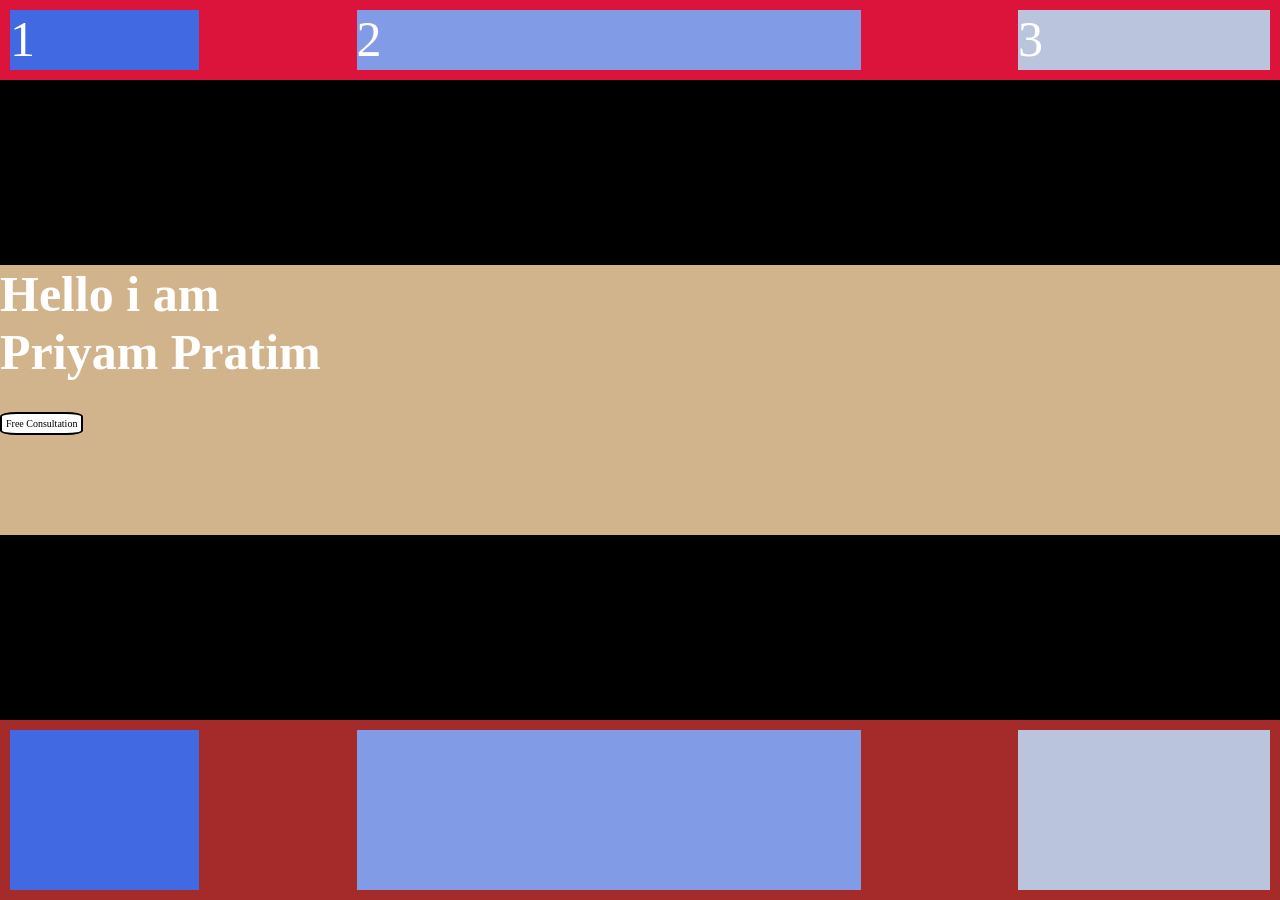
<file: Day-01-HTML-CSS/index.html>
<!doctype html>
<html lang="en">
  <head>
    <meta charset="UTF-8" />
    <meta name="viewport" content="width=device-width, initial-scale=1.0" />
    <title>Grid</title>
    <link rel="stylesheet" href="style.css" />
  </head>
  <body>
    <div id="main">
      <div id="nav">
        <div class="part1">1</div>
        <div class="part2">2</div>
        <div class="part3">3</div>
      </div>
      <div id="center">
        <div class="center-text">
          <h1>Hello i am <br />Priyam Pratim</h1>
          <button
            style="
              background-color: white;
              color: black;
              font-size: 10px;
              padding: 4px;
              border-radius: 20%;
              border: 2px solid black;
              display: inline;
            "
          >
            Free Consultation
          </button>
        </div>
      </div>
      <div id="buttom">
        <div class="btm1"></div>
        <div class="btm2"></div>
        <div class="btm3"></div>
      </div>
    </div>
  </body>
</html>
</file>
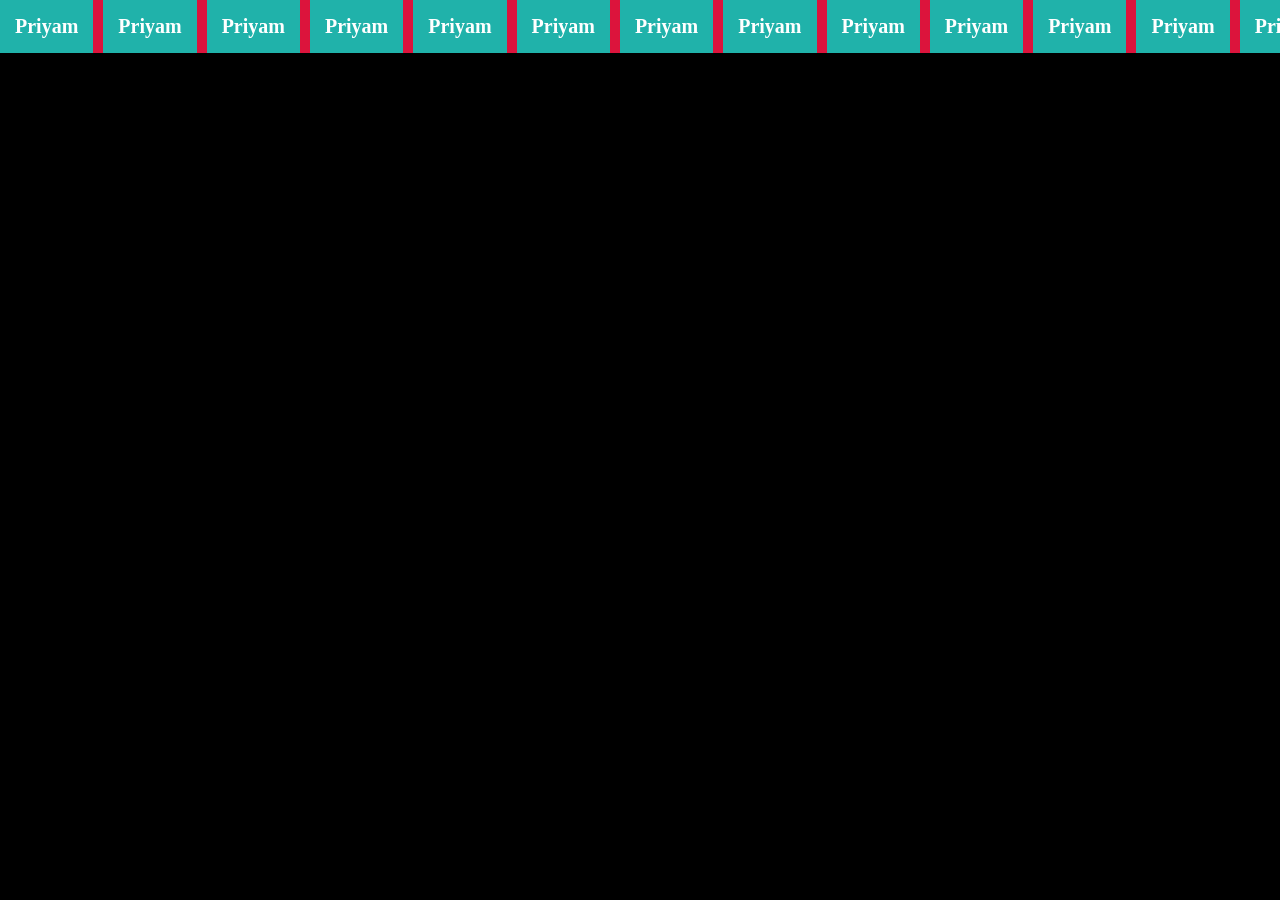
<file: Day-01-HTML-CSS/Animation/index.html>
<!doctype html>
<html lang="en">
  <head>
    <meta charset="UTF-8" />
    <meta name="viewport" content="width=device-width, initial-scale=1.0" />
    <title>Document</title>
    <link rel="stylesheet" href="style.css" />
  </head>
  <body>
    <div class="parent">
      <h4>Priyam</h4>
      <h4>Priyam</h4>
      <h4>Priyam</h4>
      <h4>Priyam</h4>
      <h4>Priyam</h4>
      <h4>Priyam</h4>
      <h4>Priyam</h4>
      <h4>Priyam</h4>
      <h4>Priyam</h4>
      <h4>Priyam</h4>
      <h4>Priyam</h4>
      <h4>Priyam</h4>
      <h4>Priyam</h4>
      <h4>Priyam</h4>
      <h4>Priyam</h4>
      <h4>Priyam</h4>
      <h4>Priyam</h4>
      <h4>Priyam</h4>
    </div>
  </body>
</html>
</file>
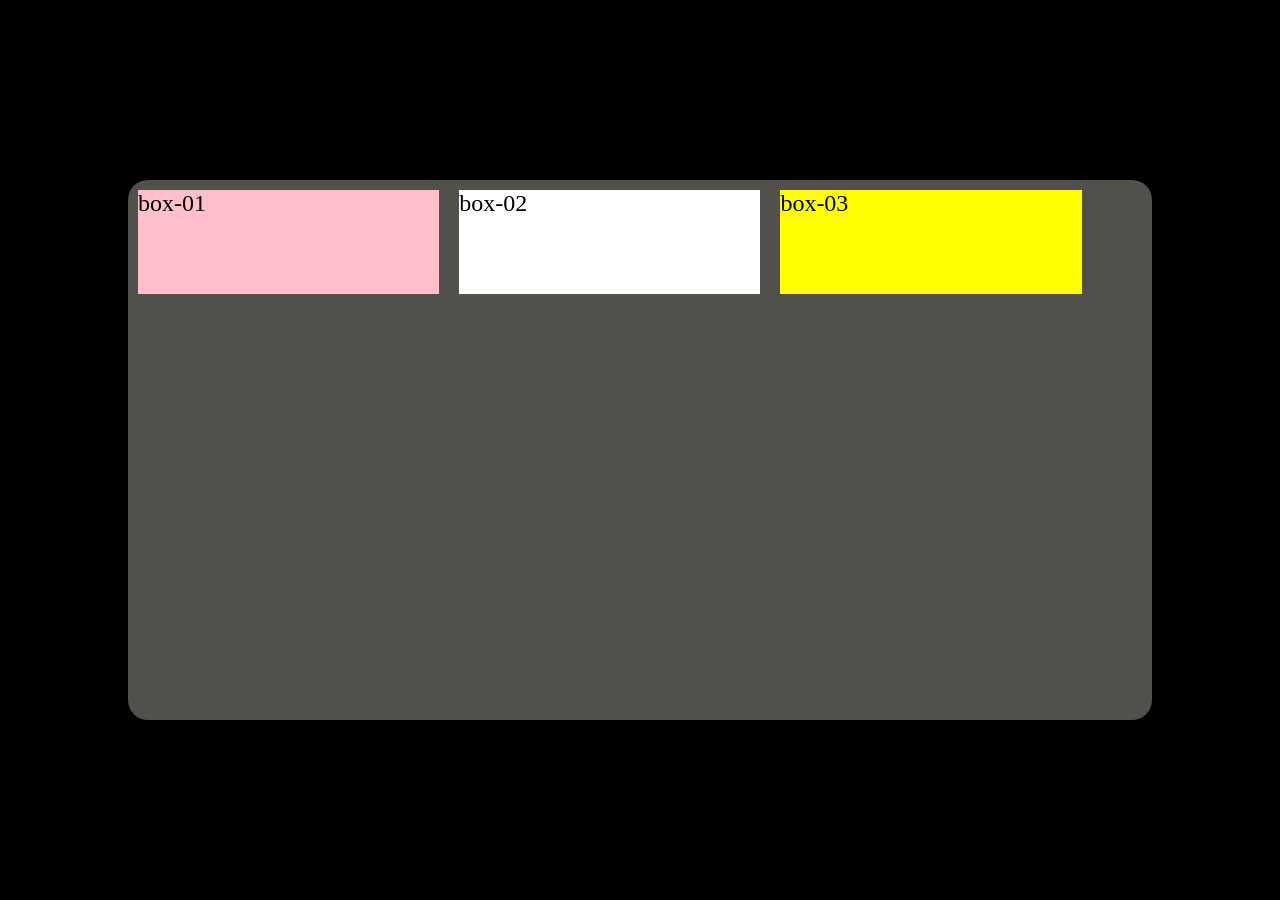
<file: Javascript/Day-01/index.html>
<!doctype html>
<html lang="en">
  <head>
    <meta charset="UTF-8" />
    <meta name="viewport" content="width=device-width, initial-scale=1.0" />
    <title>Document</title>
    <link rel="stylesheet" href="style.css" />
  </head>
  <body>
    <main>
      <!-- <div id="box">box-01</div>
      <div id="box">box-02</div>
      <div id="box">box-03</div> -->
    </main>
    <script src="script.js"></script>
  </body>
</html>
</file>
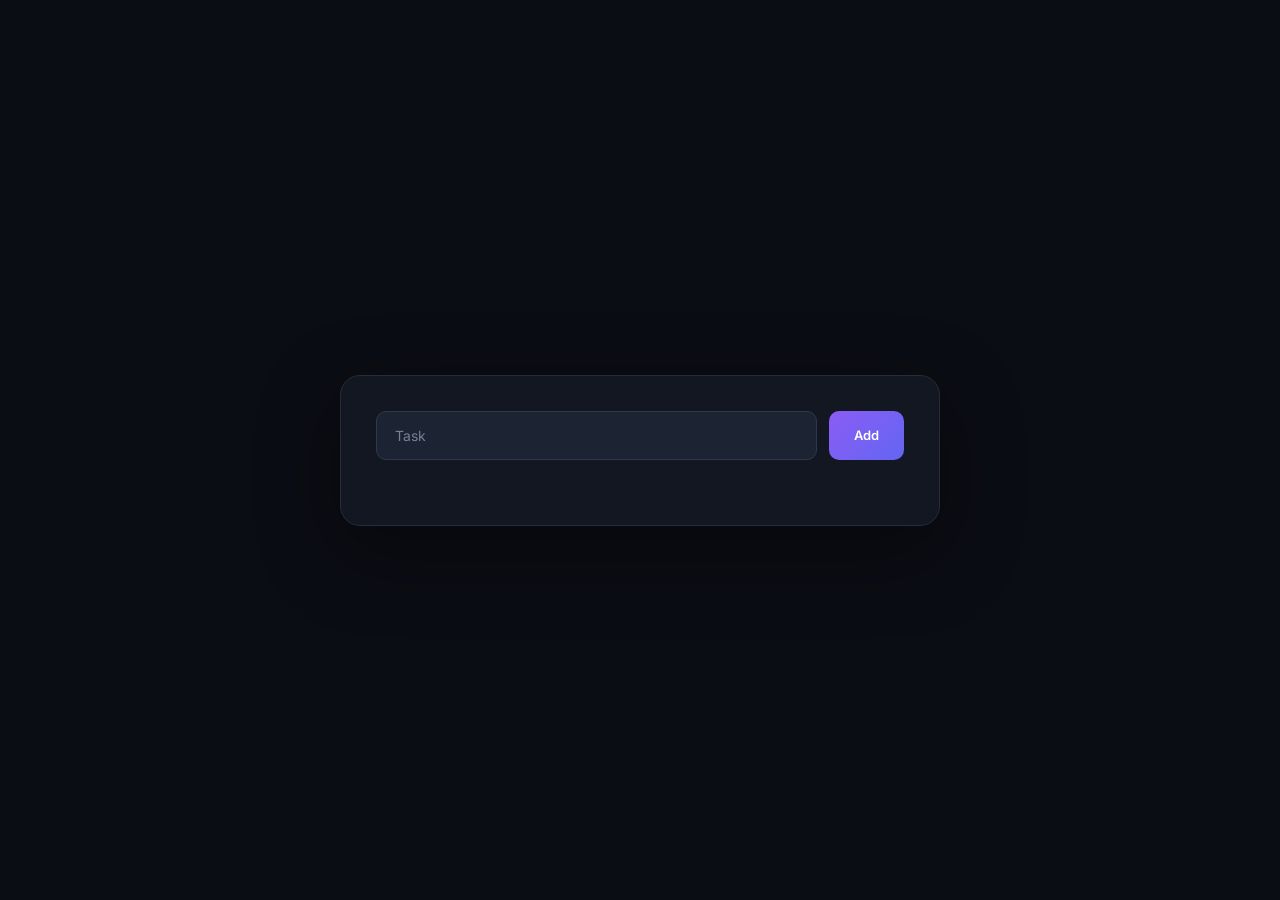
<file: Javascript/Project/index.html>
<!doctype html>
<html lang="en">
  <head>
    <meta charset="UTF-8" />
    <meta name="viewport" content="width=device-width, initial-scale=1.0" />
    <title>To-Do List</title>
    <link rel="stylesheet" href="style.css" />
  </head>
  <body>
    <main>
      <div>
        <input type="text" placeholder="Task" />
        <button id="add">Add</button>
      </div>

      <div class="todo-list"></div>
    </main>
    <script src="script.js"></script>
  </body>
</html>
</file>
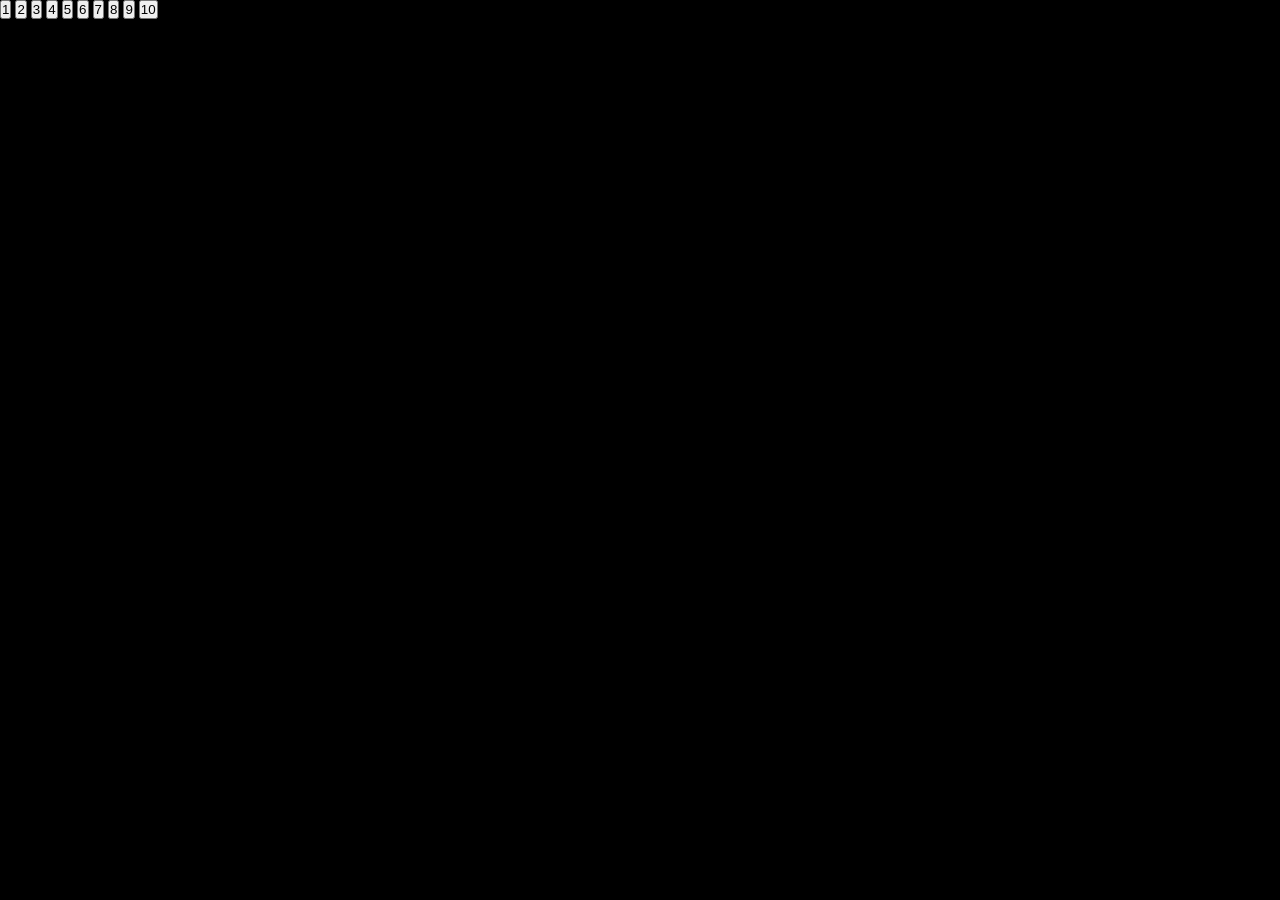
<file: Javascript/Day-02/Event_Delegation/index.html>
<!doctype html>
<html lang="en">
  <head>
    <meta charset="UTF-8" />
    <meta name="viewport" content="width=device-width, initial-scale=1.0" />
    <title>Document</title>
    <link rel="stylesheet" href="style.css" />
  </head>
  <body>
    <main>
      <button type="button">1</button>
      <button type="button">2</button>
      <button type="button">3</button>
      <button type="button">4</button>
      <button type="button">5</button>
      <button type="button">6</button>
      <button type="button">7</button>
      <button type="button">8</button>
      <button type="button">9</button>
      <button type="button">10</button>
    </main>
    <script src="script.js"></script>
  </body>
</html>
</file>
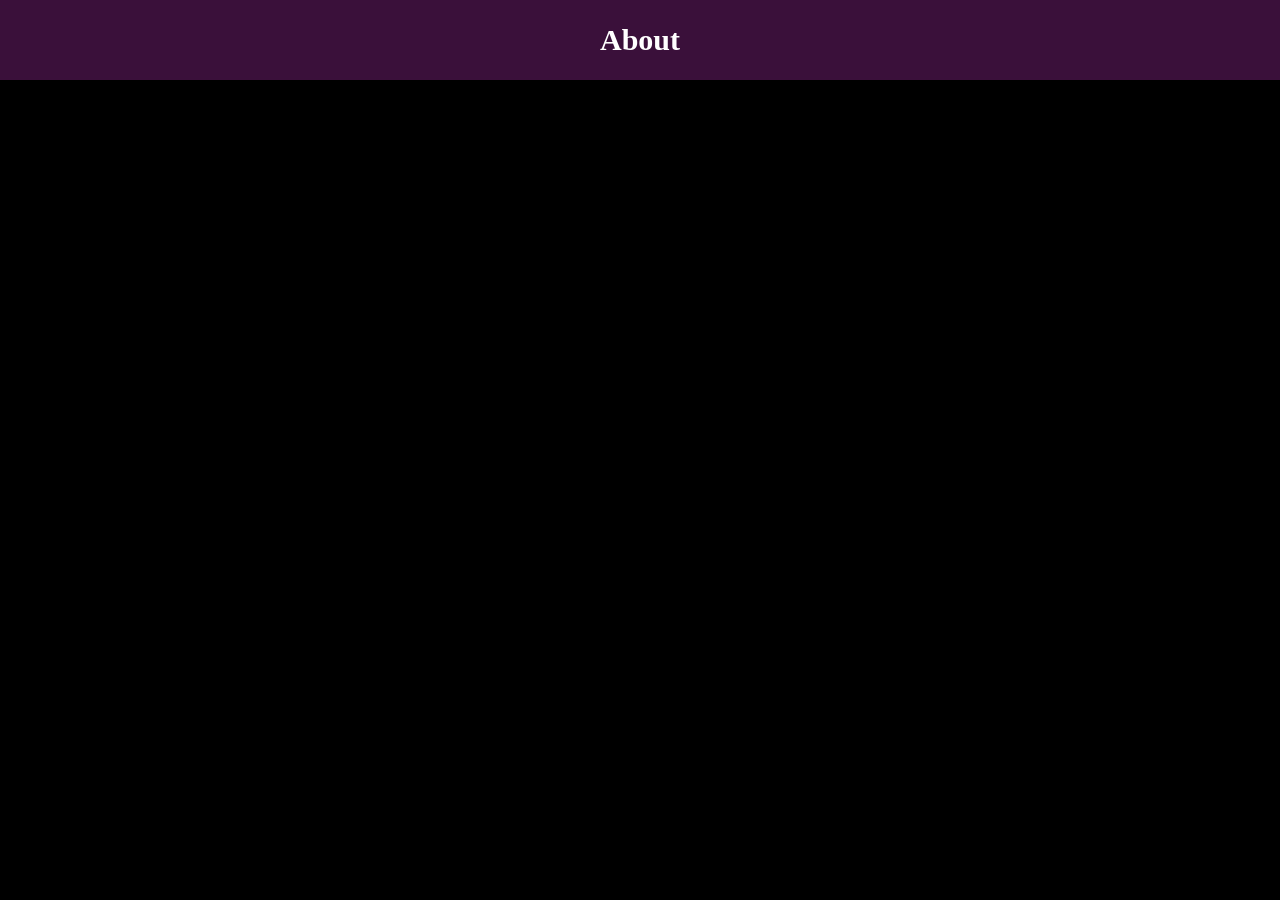
<file: Day-01-HTML-CSS/Animation/underline.html>
<!doctype html>
<html lang="en">
  <head>
    <meta charset="UTF-8" />
    <meta name="viewport" content="width=device-width, initial-scale=1.0" />
    <title>Document</title>
    <link rel="stylesheet" href="underline.css" />
  </head>
  <body>
    <nav>
      <h4>About</h4>
    </nav>
  </body>
</html>
</file>
<file: Day-01-HTML-CSS/style.css>
* {
  margin: 0;
  padding: 0;
  box-sizing: border-box;
  font-family: "helvetica neue";
  color: white;
  font-size: 50px;
}

html,
body {
  height: 100%;
  width: 100%;
}

#main {
  height: 100%;
  width: 100%;
  background-color: black;
  display: flex;
  flex-direction: column;
  align-items: center;
  justify-content: space-between;
}

#nav {
  height: 80px;
  width: 100%;
  background-color: crimson;
  display: flex;
  align-items: center;
  justify-content: space-between;
  padding: 10px;
}

.part1 {
  height: 100%;
  width: 15%;
  background-color: royalblue;
}

.part2 {
  height: 100%;
  width: 40%;
  background-color: rgb(130, 155, 231);
}

.part3 {
  height: 100%;
  width: 20%;
  background-color: rgb(187, 196, 221);
}

#center {
  height: 30%;
  width: 100%;
  background-color: tan;
}

#buttom {
  height: 20%;
  width: 100%;
  background-color: brown;
  display: flex;
  align-items: center;
  justify-content: space-between;
  padding: 10px;
}

.btm1 {
  height: 100%;
  width: 15%;
  background-color: royalblue;
}

.btm2 {
  height: 100%;
  width: 40%;
  background-color: rgb(130, 155, 231);
}

.btm3 {
  height: 100%;
  width: 20%;
  background-color: rgb(187, 196, 221);
}
</file>
<file: Day-01-HTML-CSS/Animation/style.css>
* {
  margin: 0;
  padding: 0;
  box-sizing: border-box;
  font-family: "helvetica neue";
  color: #ffffff;
  font-size: 30px;
}

html,
body {
  height: 100%;
  width: 100%;
  background-color: black;
}

.parent {
  display: flex;
  background-color: crimson;
  gap: 10px;
}

h4 {
  background-color: lightseagreen;
  padding: 15px;
  font-size: 20px;
  animation-name: chacha;
  animation-duration: 1s;
  animation-timing-function: linear;
  animation-iteration-count: infinite;
}

@keyframes chacha {
  from {
    transform: translateX(0);
  }
  to {
    transform: translateX(-100%);
  }
}
</file>
<file: Javascript/Day-01/style.css>
* {
  margin: 0;
  padding: 0;
  box-sizing: border-box;
}

html,
body {
  height: 100%;
  width: 100%;
  background-color: black;
  color: white;
  display: flex;
  justify-content: center;
  align-items: center;
}

main {
  height: 60%;
  width: 80%;
  background-color: rgb(82, 80, 77);
  border-radius: 20px;
  display: flex;
  gap: 20px;
  padding: 10px;
  color: black;
  font-size: 1.5rem;
}

.box {
  height: 20%;
  width: 30%;
  background-color: red;
}
</file>
<file: Javascript/Project/style.css>
@import url("https://fonts.googleapis.com/css2?family=Inter:wght@400;500;600;700;800&display=swap");

* {
  margin: 0;
  padding: 0;
  box-sizing: border-box;
  font-family: "Inter", sans-serif;
}

body {
  min-height: 100vh;
  background: #0b0d14;
  color: #f1f5f9;
  display: flex;
  justify-content: center;
  align-items: center;
  padding: 30px 20px;
}

/* Main Container */
main {
  width: 100%;
  max-width: 600px;
  padding: 35px;
  background: #131722;
  border: 1px solid #252c3a;
  border-radius: 20px;
  box-shadow: 0 25px 80px rgba(0, 0, 0, 0.4);
}

/* Heading-like input section */
main > div:first-child {
  display: flex;
  gap: 12px;
  margin-bottom: 30px;
}

input {
  flex: 1;
  min-width: 0;
  padding: 15px 18px;
  background: #1c2332;
  color: #f8fafc;
  border: 1px solid #30394a;
  border-radius: 10px;
  outline: none;
  font-size: 14px;
  transition: 0.3s ease;
}

input::placeholder {
  color: #778196;
}

input:focus {
  border-color: #8b5cf6;
  box-shadow: 0 0 0 3px rgba(139, 92, 246, 0.15);
}

/* Add Button */
button {
  cursor: pointer;
  border: none;
  font-size: 13px;
  font-weight: 600;
  transition: all 0.25s ease;
}

#add {
  padding: 0 25px;
  color: white;
  background: linear-gradient(135deg, #8b5cf6, #6366f1);
  border-radius: 10px;
}

#add:hover {
  transform: translateY(-2px);
  box-shadow: 0 6px 20px rgba(139, 92, 246, 0.3);
}

/* Todo List */
.todo-list {
  display: flex;
  flex-direction: column;
  gap: 12px;
}

/* Individual Task */
.li {
  display: flex;
  justify-content: space-between;
  align-items: center;
  gap: 15px;
  padding: 18px;
  background: #1a2030;
  border: 1px solid #293244;
  border-radius: 12px;
  transition: all 0.25s ease;
}

.li:hover {
  background: #20283a;
  border-color: #5550a5;
  transform: translateY(-2px);
}

.li h3 {
  color: #e2e8f0;
  font-size: 14px;
  font-weight: 500;
  overflow-wrap: anywhere;
}

/* Task Action Buttons */
.li > div {
  display: flex;
  gap: 8px;
  flex-shrink: 0;
}

#edit,
#delete {
  padding: 8px 13px;
  border-radius: 7px;
  color: #cbd5e1;
  background: #2a3345;
}

#edit:hover {
  color: #c4b5fd;
  background: #38305b;
}

#delete:hover {
  color: #fca5a5;
  background: #4b252d;
}

/* Responsive Design */
@media (max-width: 480px) {
  main {
    padding: 22px 16px;
  }

  .li {
    padding: 14px;
  }

  .li > div {
    gap: 5px;
  }

  #edit,
  #delete {
    padding: 8px 9px;
    font-size: 11px;
  }

  #add {
    padding: 0 17px;
  }
}
</file>
<file: Javascript/Day-02/Event_Delegation/style.css>
* {
  margin: 0;
  padding: 0;
  box-sizing: border-box;
}

html,
body {
  height: 100%;
  width: 100%;
  background-color: black;
  color: aliceblue;
}
</file>
<file: Day-01-HTML-CSS/Animation/underline.css>
* {
  margin: 0;
  padding: 0;
  box-sizing: border-box;
  font-family: "helvetica neue";
  color: #ffffff;
  font-size: 30px;
}

html,
body {
  height: 100%;
  width: 100%;
  background-color: black;
}

nav {
  height: 80px;
  width: 100%;
  background-color: rgb(58, 16, 58);
  display: flex;
  justify-content: center;
  align-items: center;
}

h4 {
  position: relative;
}

h4::after {
  content: "";
  height: 3px;
  width: 0%;
  background-color: red;
  position: absolute;
  bottom: 0;
  left: 50%;
  transform: translateX(-50%);
  transition: all ease 0.3s;
}

h4:hover::after {
  width: 100%;
}
</file>
